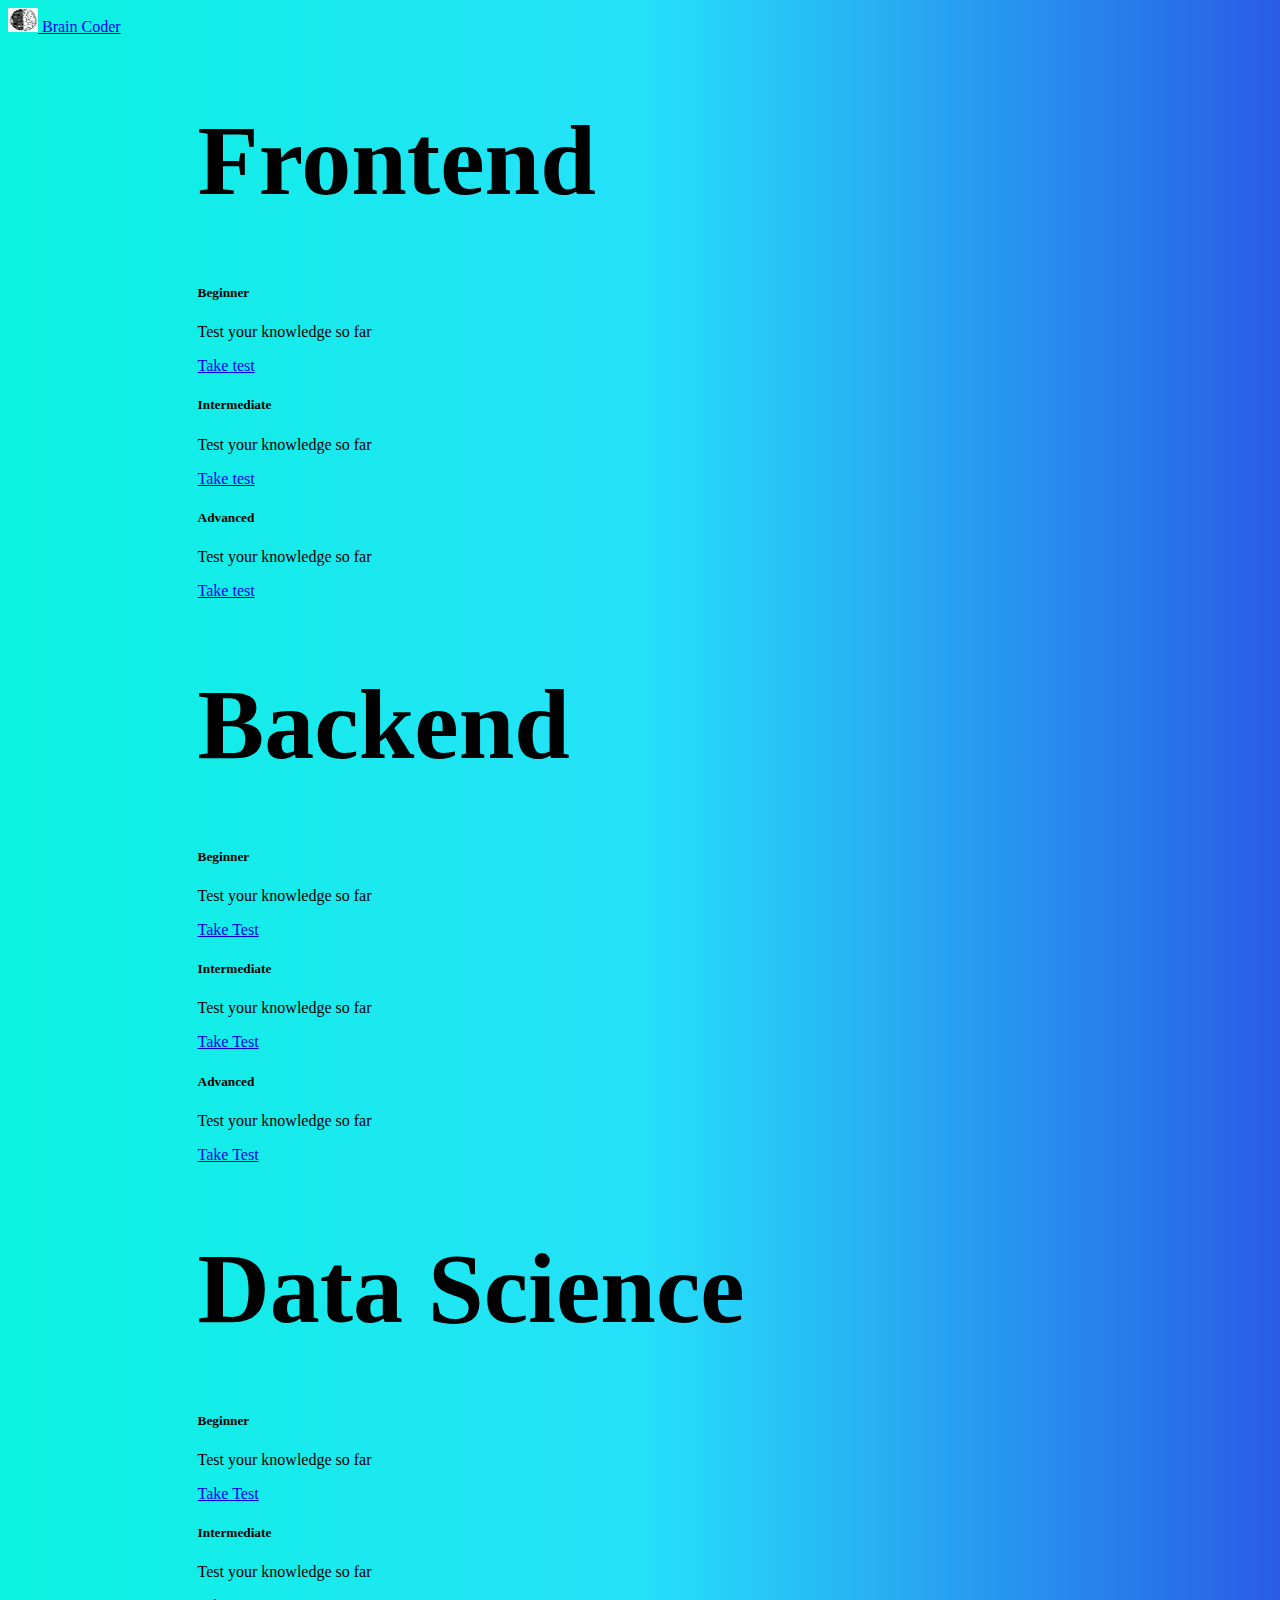
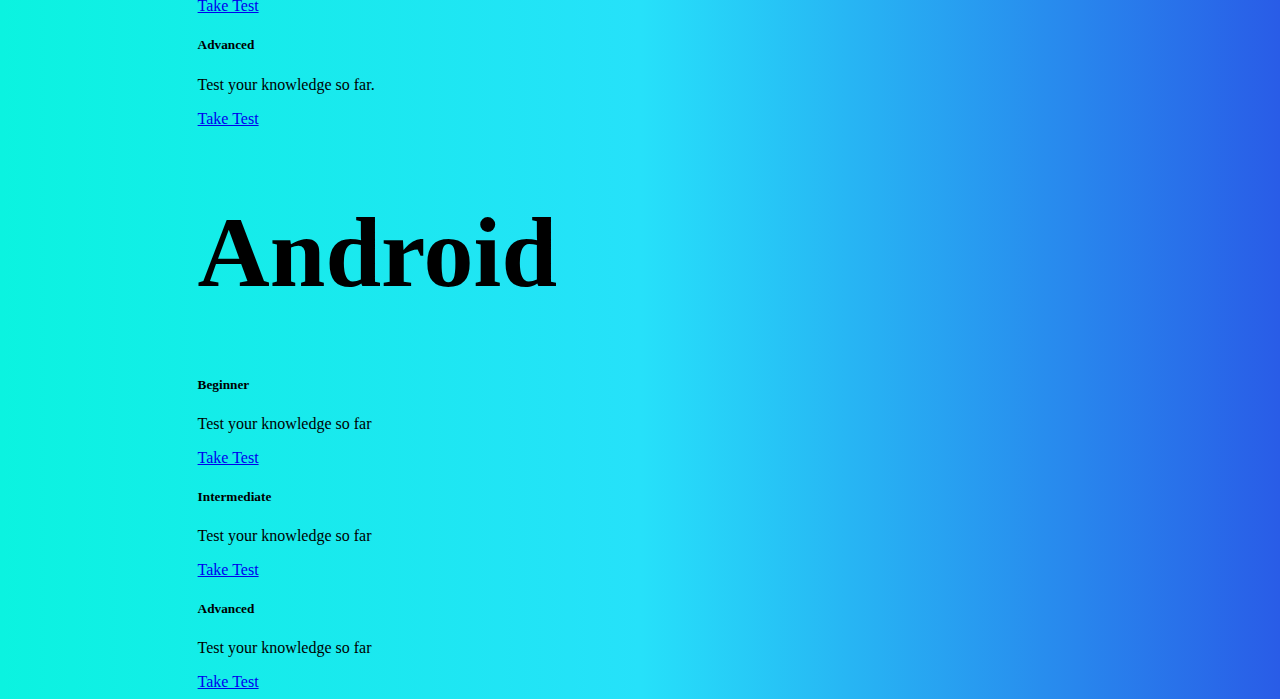
<file: Page3.html>
<!DOCTYPE html>
<html lang="en">
<head>
    <meta charset="UTF-8">
    <meta name="viewport" content="width=device-width, initial-scale=1.0">
    <title> Brain Coder </title>
    <link rel="stylesheet" href="https://cdn.jsdelivr.net/npm/bootstrap@4.6.0/dist/css/bootstrap.min.css" integrity="sha384-B0vP5xmATw1+K9KRQjQERJvTumQW0nPEzvF6L/Z6nronJ3oUOFUFpCjEUQouq2+l" crossorigin="anonymous">   
    
    <link rel="stylesheet" href="https://cdnjs.cloudflare.com/ajax/libs/font-awesome/4.7.0/css/font-awesome.min.css">
</head>
<body style="background: linear-gradient(to right, #0bf3e0, #26e1fa, #295ce7); ">
    <!-- Image and text -->
<nav class="navbar navbar-light bg-light">
    <div class="container-fluid">
      <a class="navbar-brand" href="#">
        <img src="brainCoder_1.jpg" alt="" width="30" height="24" class="d-inline-block align-top">
        Brain Coder
      </a>
    </div>
  </nav>
  <div class="text-black" style="padding-left: 15%;" >
    <div class="container text-center pt-5" id="home">
      <div class="container-fluid mt-0" >
        <h1 style=" font-family: Lucida Handwriting; font-size:100px; padding-right: 25%;"><strong>Frontend</strong></h1>
        
      </div>
  <div class="row no-gutters">
    <div class="card" style="width: 18rem;">
      <div class="card-body">
        <h5 class="card-title">Beginner</h5>
        <p class="card-text">Test your knowledge so far</p>
        <a href="https://forms.gle/ekCPyvLHP2Qz64Jb9" class="btn btn-primary">Take test</a>
      </div>
    </div>
    <div class="card" style="width: 18rem;">
      <div class="card-body">
        <h5 class="card-title">Intermediate</h5>
        <p class="card-text">Test your knowledge so far</p>
        <a href="https://forms.gle/K7Hpy6vfyruczizg7" class="btn btn-primary">Take test</a>
      </div>
    </div>
    <div class="card" style="width: 18rem;">
      <div class="card-body">
        <h5 class="card-title">Advanced</h5>
        <p class="card-text">Test your knowledge so far</p>
        <a href="https://forms.gle/UwCJFeRGij3c8qxE9" class="btn btn-primary">Take test</a>
      </div>
    </div>

  </div>
  
  <div class="container text-center pt-5" id="home">
    <div class="container-fluid mt-0" >
      <h1 style=" font-family: Lucida Handwriting; font-size:100px; padding-right: 25%;"><strong>Backend</strong></h1>
      
    </div>

<section id="BACKEND" class="container my-5 text-center">
  <div class="row no-gutters">
  <div class="card" style="width: 18rem;">
    <div class="card-body">
      <h5 class="card-title">Beginner</h5>
      <p class="card-text">Test your knowledge so far</p>
      <a href="https://forms.gle/YFMrXMw3r4UUjwMc8" class="btn btn-primary">Take Test</a>
    </div>
  </div>
  <div class="card" style="width: 18rem;">
    <div class="card-body">
      <h5 class="card-title">Intermediate</h5>
      <p class="card-text">Test your knowledge so far</p>
      <a href="https://forms.gle/PMqtA6jiSKunqVix7" class="btn btn-primary">Take Test</a>
    </div>
  </div>
  <div class="card" style="width: 18rem;">
    <div class="card-body">
      <h5 class="card-title">Advanced</h5>
      <p class="card-text">Test your knowledge so far</p>
      <a href="https://forms.gle/uSC63cQYUKSCWJro6" class="btn btn-primary">Take Test</a>
    </div>
  </div>
</div>

</section>
  </div>

  <div class="container text-center pt-5" id="home">
    <div class="container-fluid mt-0" >
      <h1 style=" font-family: Lucida Handwriting; font-size:100px; padding-right: 25%;"><strong>Data Science</strong></h1>
      
    </div>

<section id="DATA SCIENCE" class="container my-5 text-center">
  <div class="row no-gutters">
  <div class="card" style="width: 18rem;">
    <div class="card-body">
      <h5 class="card-title">Beginner</h5>
      <p class="card-text">Test your knowledge so far
      </p>
      <a href="https://forms.gle/ADLafQibq4nVRkTo6" class="btn btn-primary">Take Test</a>
    </div>
  </div>
  <div class="card" style="width: 18rem;">
    <div class="card-body">
      <h5 class="card-title">Intermediate</h5>
      <p class="card-text">Test your knowledge so far</p>
      <a href="https://forms.gle/y4YQfzUqnDQbjd5x5" class="btn btn-primary">Take Test</a>
    </div>
  </div>
  <div class="card" style="width: 18rem;">
    <div class="card-body">
      <h5 class="card-title">Advanced</h5>
      <p class="card-text">Test your knowledge so far.</p>
      <a href="https://forms.gle/97ciksXSRMQyj93S8" class="btn btn-primary">Take Test</a>
    </div>
  </div>
</div>

</section>
</div>

<div class="container text-center pt-5" id="home">
  <div class="container-fluid mt-0" >
    <h1 style=" font-family: Lucida Handwriting; font-size:100px; padding-right: 25%;"><strong>Android</strong></h1>
    
  </div>

<section id="ANDRIOD" class="container my-5 text-center">
  <div class="row no-gutters">
  <div class="card" style="width: 18rem;">
    <div class="card-body">
      <h5 class="card-title">Beginner</h5>
      <p class="card-text">Test your knowledge so far</p>
      <a href="https://forms.gle/9NbR4MsdTQAsWAy3A" class="btn btn-primary">Take Test</a>
    </div>
  </div>
  <div class="card" style="width: 18rem;">
    <div class="card-body">
      <h5 class="card-title">Intermediate</h5>
      <p class="card-text">Test your knowledge so far</p>
      <a href="https://forms.gle/CEY2FZfPKDwY6omt5" class="btn btn-primary">Take Test</a>
    </div>
  </div>
  <div class="card" style="width: 18rem;">
    <div class="card-body">
      <h5 class="card-title">Advanced</h5>
      <p class="card-text">Test your knowledge so far</p>
      <a href="https://forms.gle/2PKBGov9D7h2xK9v8" class="btn btn-primary">Take Test</a>
    </div>
  </div>
</div>

</section>
  </body>
</html>
</file>
